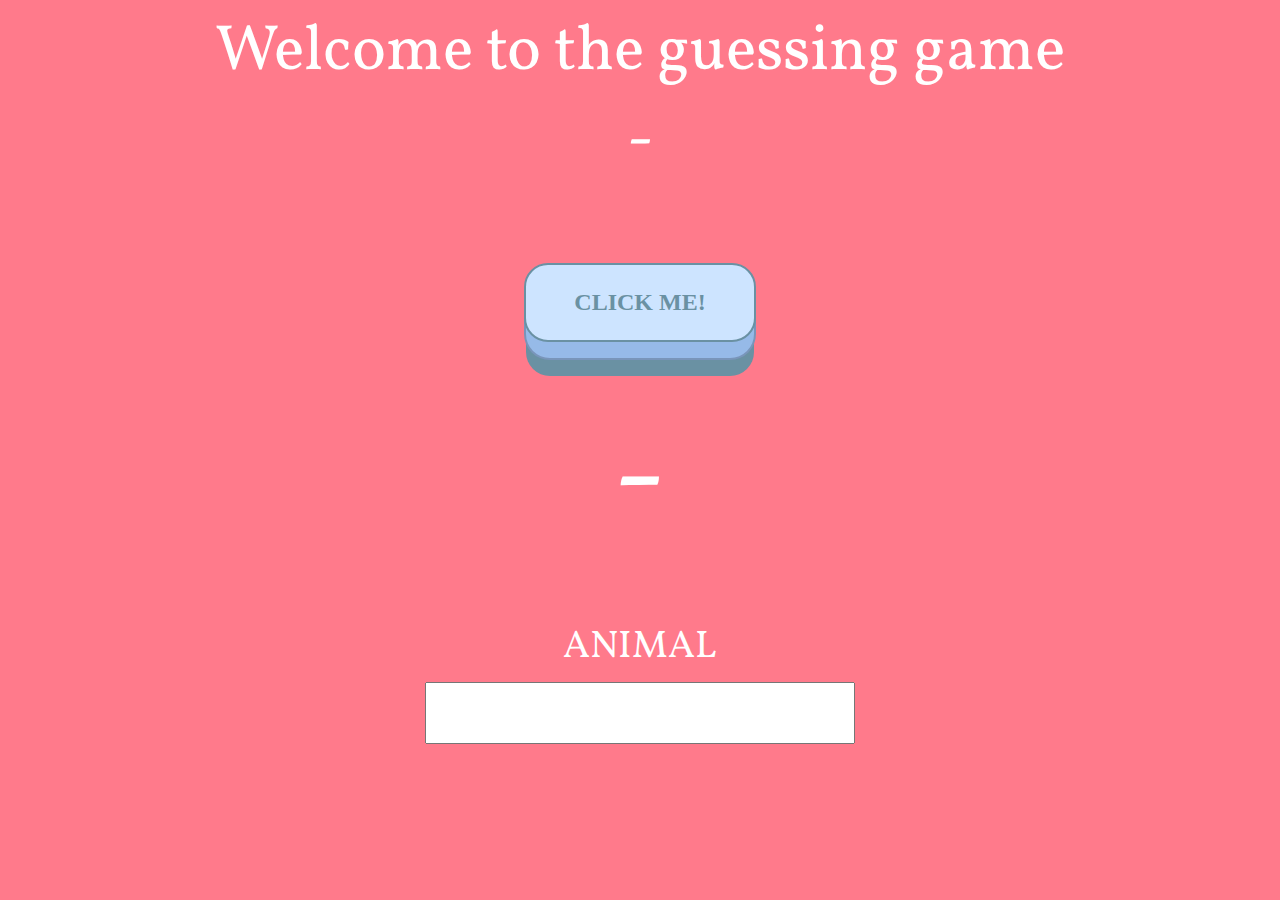
<file: index.html>
<!DOCTYPE html>

<html lang="en">
    <head>
        <meta charset="utf-8" />

        <title>The HTML5 Herald</title>
        <meta name="description" content="The HTML5 Herald" />
        <meta name="author" content="SitePoint" />

        <link href="https://fonts.googleapis.com/css2?family=Vollkorn:wght@900&display=swap" rel="stylesheet" />

        <link rel="stylesheet" href="Home.css" />
        <script src="Home.js"></script>
        <meta name="viewport" content="width=device-width">
    </head>

    <body>
            <div class="gameTitle">
                <!-- This is going to be the title of the game -->
                <p class="IntroText">Welcome to the guessing game</p>
            </div>

            <div class="successTracker">
                <p class="sucessTrackerText" id="successTrackerTextID">-</p>
            </div>

            <div class="timer">
                <p class="timerText" id="demo1"></p>
            </div>

            <div class="gameTriggerButton">
                <!-- This button triggers a JS event. This is going to control the new items to be displayed. -->
                <button class="big-button" type="button" id="demo" onclick="add()">
                    Click Me!
                </button>
            </div>

            <div class="gameLetter">
                <!-- Alphabet Letter to be displayed. -->
                <p class="alphabetLetter" id="possibleText0">-</p>
            </div>

            <div class="allColumns">
                <div class="gameColumn" id="firstQuestion">
                    <!-- This will be the text that is changed. -->
                    <p class="columnText" id="possibleText1">ANIMAL</p>
                    <form><input class="inp" type="text" name="a" id="a" /><br /> </form>
                </div>

                <div class="gameColumn" id="secondQuestion">

                    <p class="columnText" id="possibleText2">FRUIT</p>
                    <form><input class="inp" type="text" name="b" id="b" /><br /></form>
                </div>



                <div class="gameColumn" id= "thirdQuestion">

                    <p class="columnText" id="possibleText3">COUNTRY</p>
                    <form><input class="inp" type="text" name="c" id="c" /><br /></form>
                </div>


            </div>
    </body>
</html>
</file>
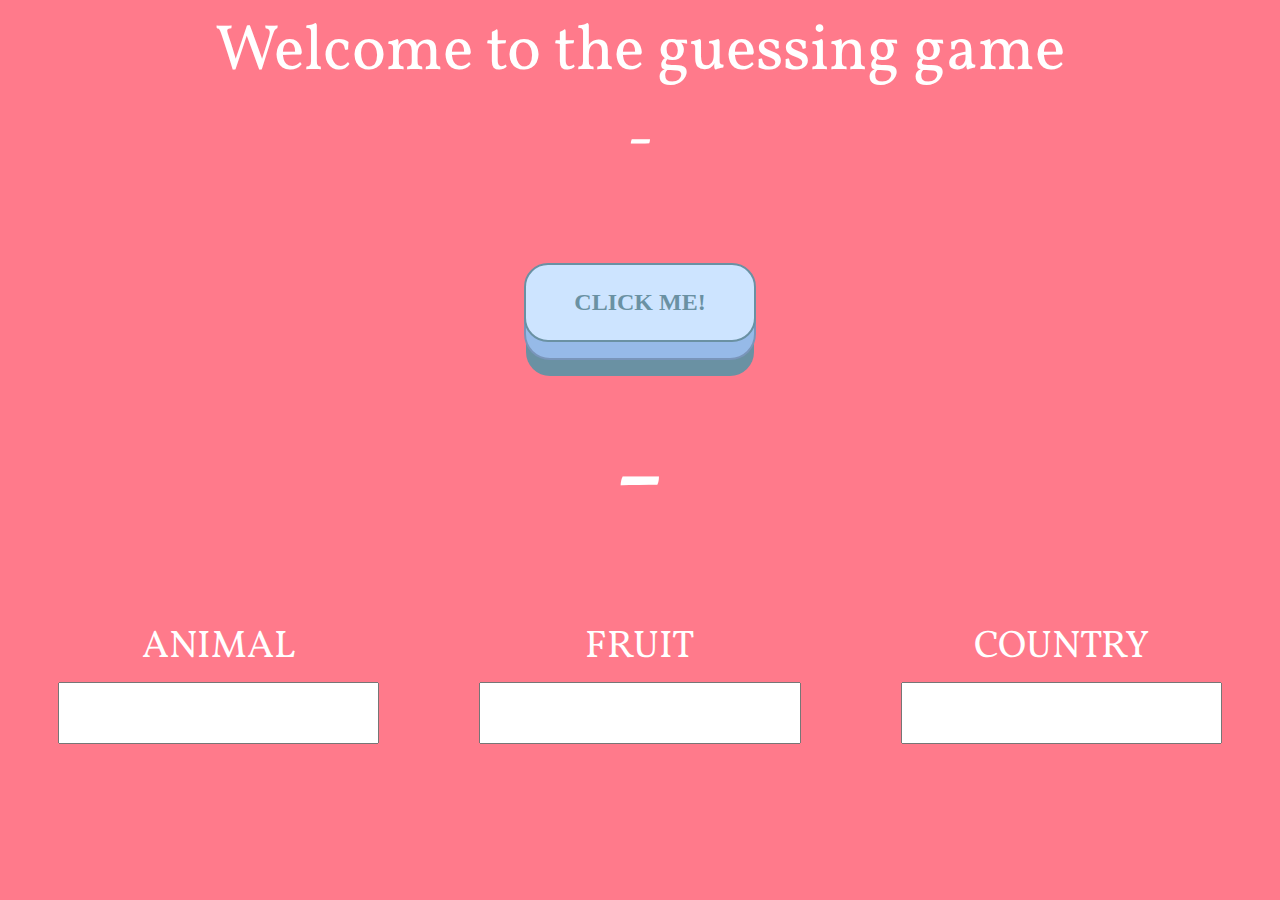
<file: Home.html>
<!DOCTYPE html>

<html lang="en">
    <head>
        <meta charset="utf-8" />

        <title>The HTML5 Herald</title>
        <meta name="description" content="The HTML5 Herald" />
        <meta name="author" content="SitePoint" />

        <link href="https://fonts.googleapis.com/css2?family=Vollkorn:wght@900&display=swap" rel="stylesheet" />

        <link rel="stylesheet" href="Home.css" />
        <script src="Home.js"></script>
        <meta name="viewport" content="width=device-width">
    </head>

    <body>
            <div class="gameTitle">
                <!-- This is going to be the title of the game -->
                <p class="IntroText">Welcome to the guessing game</p>
            </div>

            <div class="successTracker">
                <p class="sucessTrackerText" id="successTrackerTextID">-</p>
            </div>

            <div class="timer">
                <p class="timerText" id="demo1"></p>
            </div>

            <div class="gameTriggerButton">
                <!-- This button triggers a JS event. This is going to control the new items to be displayed. -->
                <button class="big-button" type="button" id="demo" onclick="add()">
                    Click Me!
                </button>
            </div>

            <div class="gameLetter">
                <!-- Alphabet Letter to be displayed. -->
                <p class="alphabetLetter" id="possibleText0">-</p>
            </div>

            <div class="allColumns">
                <div class="gameColumn">
                    <!-- This will be the text that is changed. -->
                    <p class="columnText" id="possibleText1">ANIMAL</p>
                    <form><input class="inp" type="text" name="a" id="a" /><br /> </form>
                </div>

                <div class="gameColumn">
                    <!-- This will be the text that is changed. -->
                    <p class="columnText" id="possibleText2">FRUIT</p>
                    <form><input class="inp" type="text" name="b" id="b" /><br /></form>
                </div>

                <div class="gameColumn">
                    <!-- This will be the text that is changed. -->
                    <p class="columnText" id="possibleText3">COUNTRY</p>
                    <form><input class="inp" type="text" name="c" id="c" /><br /></form>
                </div>
            </div>
    </body>
</html>
</file>
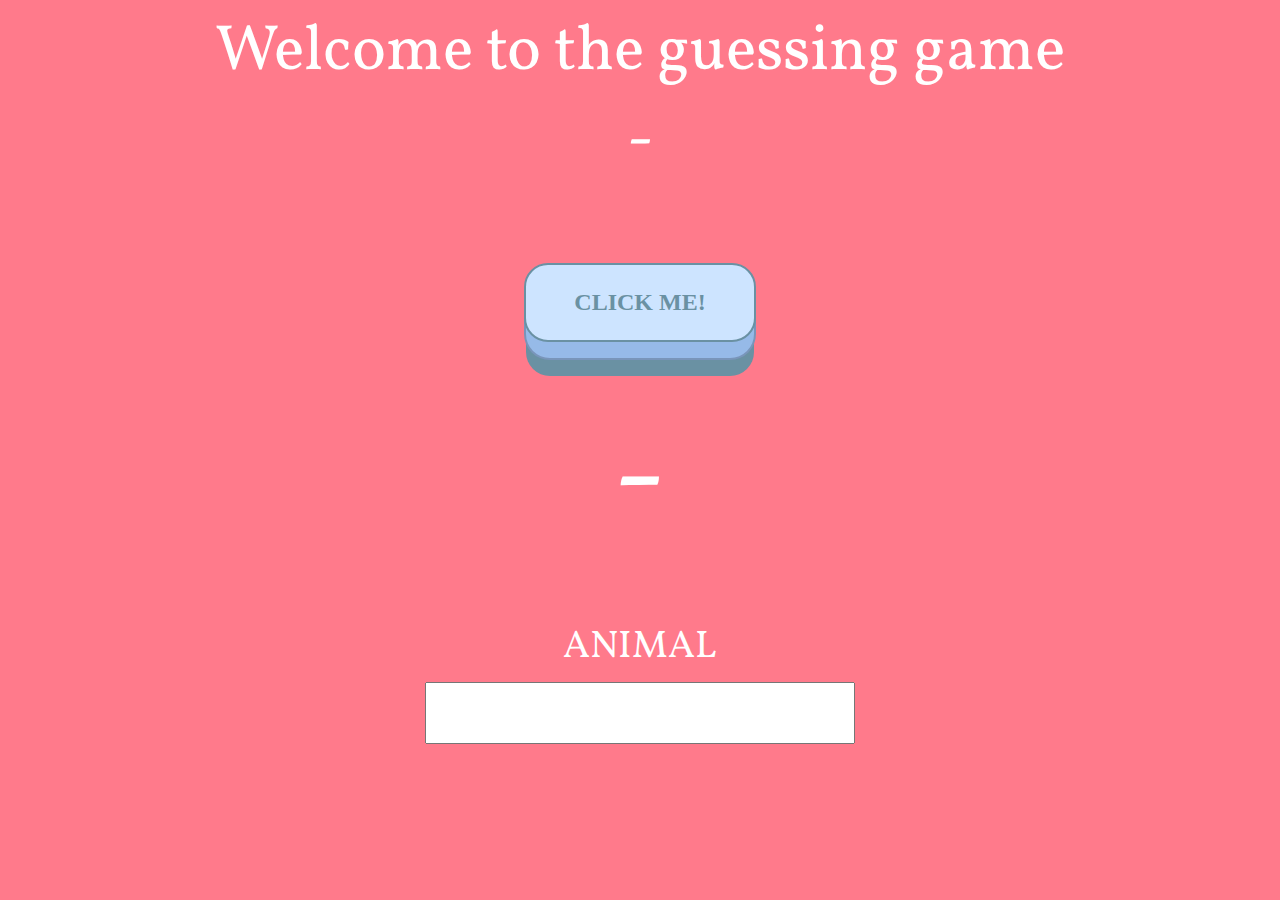
<file: index.html.html>
<!DOCTYPE html>

<html lang="en">
    <head>
        <meta charset="utf-8" />

        <title>The HTML5 Herald</title>
        <meta name="description" content="The HTML5 Herald" />
        <meta name="author" content="SitePoint" />

        <link href="https://fonts.googleapis.com/css2?family=Vollkorn:wght@900&display=swap" rel="stylesheet" />

        <link rel="stylesheet" href="Home.css" />
        <script src="Home.js"></script>
        <meta name="viewport" content="width=device-width">
    </head>

    <body>
            <div class="gameTitle">
                <!-- This is going to be the title of the game -->
                <p class="IntroText">Welcome to the guessing game</p>
            </div>

            <div class="successTracker">
                <p class="sucessTrackerText" id="successTrackerTextID">-</p>
            </div>

            <div class="timer">
                <p class="timerText" id="demo1"></p>
            </div>

            <div class="gameTriggerButton">
                <!-- This button triggers a JS event. This is going to control the new items to be displayed. -->
                <button class="big-button" type="button" id="demo" onclick="add()">
                    Click Me!
                </button>
            </div>

            <div class="gameLetter">
                <!-- Alphabet Letter to be displayed. -->
                <p class="alphabetLetter" id="possibleText0">-</p>
            </div>

            <div class="allColumns">
                <div class="gameColumn" id="firstQuestion">
                    <!-- This will be the text that is changed. -->
                    <p class="columnText" id="possibleText1">ANIMAL</p>
                    <form><input class="inp" type="text" name="a" id="a" /><br /> </form>
                </div>
<!--
                <div class="gameColumn" id="secondQuestion">

                    <p class="columnText" id="possibleText2">FRUIT</p>
                    <form><input class="inp" type="text" name="b" id="b" /><br /></form>
                </div>

            -->
<!--
                <div class="gameColumn" id= "thirdQuestion">

                    <p class="columnText" id="possibleText3">COUNTRY</p>
                    <form><input class="inp" type="text" name="c" id="c" /><br /></form>
                </div>

            -->
            </div>
    </body>
</html>
</file>
<file: Home.css>
.gameTitle {
    display: flex;
    align-items: center;
    justify-content: center;
}
.allColumns {
    display: flex;
    align-items: center;
    justify-content: center;
    margin: 0;
}
.gameColumn {
    padding: 50px;
}
.gameLetter {
    display: flex;
    align-items: center;
    justify-content: center;
    margin: 0;
}

p {
    color: white;
    font-family: "Vollkorn", serif;
}

.IntroText {
    font-size: 5vw;
    margin-top: 0px;
    margin-bottom: 0px;
}
.columnText {
    font-size: 3vw;
}
.alphabetLetter {
    font-size: 10vw;
    margin-bottom: 0px;
    margin-top: 25px;
    padding-top: 25px;
}
:root {
    --backgroundColor: rgba(246, 241, 209);
    --colorShadeA: rgb(106, 145, 163);
    --colorShadeB: rgb(121, 149, 186);
    --colorShadeC: rgb(150, 186, 232);
    --colorShadeD: rgb(187, 212, 232);
    --colorShadeE: rgb(205, 228, 255);
}
@import url("https://fonts.googleapis.com/css?family=Open+Sans:400,400i,700");
* {
    box-sizing: border-box;
}
*::before,
*::after {
    box-sizing: border-box;
}

/* The animation code */
@keyframes example {
    0% {
        background-color: rgb(246, 241, 209);
    }
    25% {
        background-color: rgb(209, 246, 244);
    }
    50% {
        background-color: rgb(246, 209, 240);
    }
    100% {
        background-color: rgb(246, 209, 209);
    }
}

/* The element to apply the animation to */
body {
    background-color: #ff7a8b;
    animation-name: example;
    animation-duration: 50s;
    animation-iteration-count: 100;
    align-items: center;
}

button {
    position: relative;
    display: inline-block;
    cursor: pointer;
    outline: none;
    border: 0;
    vertical-align: middle;
    text-decoration: none;
    font-size: 1.5rem;
    color: var(--colorShadeA);
    font-weight: 700;
    text-transform: uppercase;
    font-family: inherit;
}
button.big-button {
    padding: 1em 2em;
    border: 2px solid var(--colorShadeA);
    border-radius: 1em;
    background: var(--colorShadeE);
    transform-style: preserve-3d;
    transition: all 175ms cubic-bezier(0, 0, 1, 1);
}
button.big-button::before {
    position: absolute;
    content: "";
    width: 100%;
    height: 100%;
    top: 0;
    left: 0;
    right: 0;
    bottom: 0;
    background: var(--colorShadeC);
    border-radius: inherit;
    box-shadow: 0 0 0 2px var(--colorShadeB), 0 0.75em 0 0 var(--colorShadeA);
    transform: translate3d(0, 0.75em, -1em);
    transition: all 175ms cubic-bezier(0, 0, 1, 1);
}
button.big-button:hover {
    background: var(--colorShadeD);
    transform: translate(0, 0.375em);
}
button.big-button:hover::before {
    transform: translate3d(0, 0.75em, -1em);
}
button.big-button:active {
    transform: translate(0em, 0.75em);
}
button.big-button:active::before {
    transform: translate3d(0, 0, -1em);
    box-shadow: 0 0 0 2px var(--colorShadeB), 0 0.25em 0 0 var(--colorShadeB);
}

.gameTriggerButton {
    display: flex;
    align-items: center;
    justify-content: center;
    margin: 0;
}

.inputForm {
    display: flex;
    align-items: center;
    justify-content: center;
    margin: 0;
}
label {
    color: white;
    font-family: "Vollkorn", serif;
}

.columnText {
    display: flex;
    align-items: center;
    justify-content: center;
    margin: 0;
}

.timer {
    display: flex;
    align-items: center;
    justify-content: center;
    margin: 0;
}

.timerText {
    font-size: 3vw;
}

.sucessTrackerText {
    font-size: 5vw;
    display: flex;
    align-items: center;
    justify-content: center;
    margin: 0;
}

.inp {

    width: 100%;
    padding: 12px 20px;
    margin: 8px 0;
    box-sizing: border-box;

}

input[type=text] {

    font-size: 30px;
}

#secondQuestion {

 display: none;
}

#thirdQuestion {
    display: none;
}
</file>
